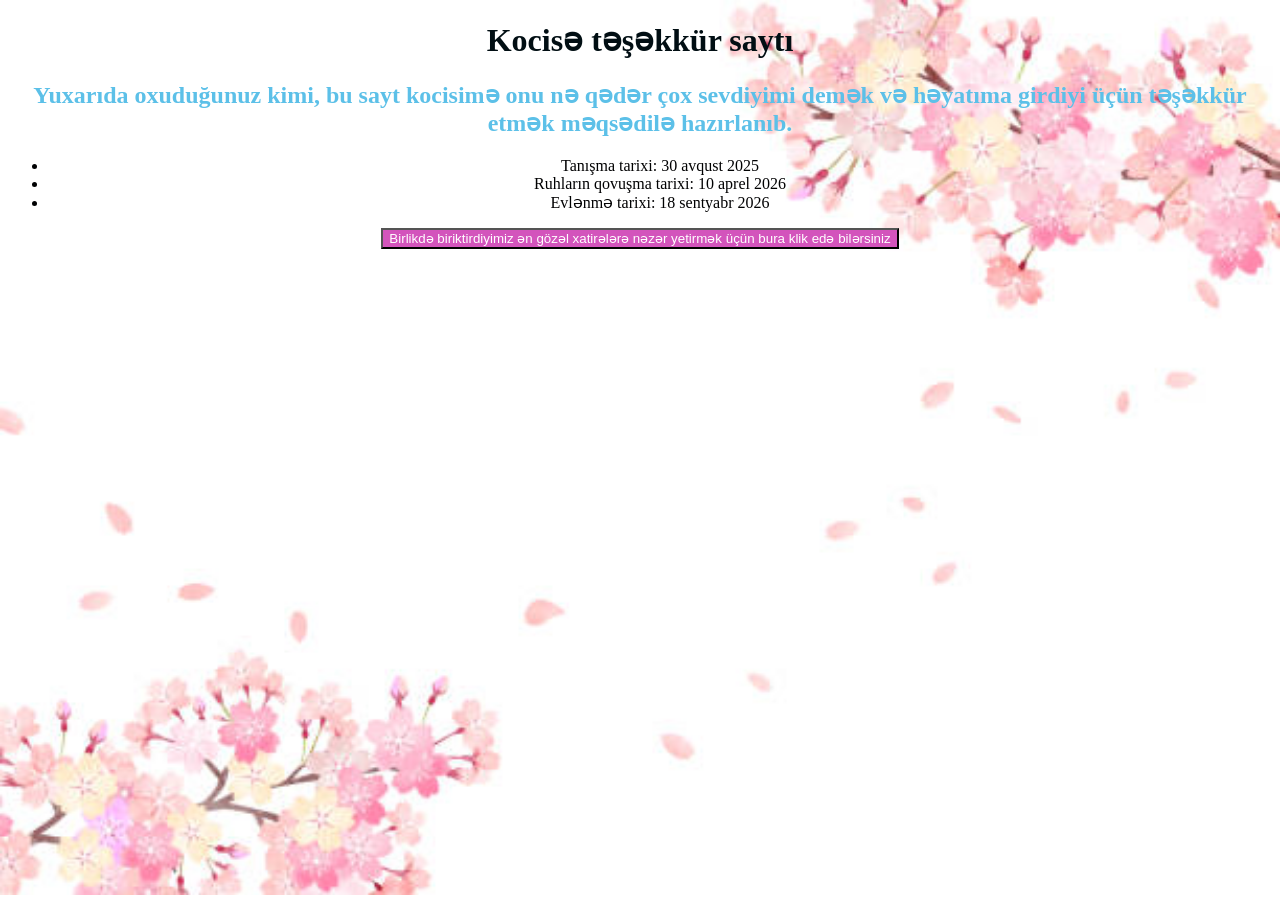
<file: index.html>
<!DOCTYPE html>
<html lang="az">
    <head>
        <meta charset="UTF-8">
        <meta name="viewport" content="width=device-width, initial-scale=1.0">
        <title>Site for my teacher</title>
        <link rel="icon" href="./images/2pandaForSite.jpg">
        <link rel="stylesheet" href="./css/cssForHuseyn.css">
    </head>
    <body>
        <h1>Kocisə təşəkkür saytı</h1>
        <h2>Yuxarıda oxuduğunuz kimi, bu sayt kocisimə onu nə qədər çox sevdiyimi demək və həyatıma girdiyi üçün təşəkkür etmək məqsədilə hazırlanıb.</h2>
        <ul>
            <li>Tanışma tarixi: 30 avqust 2025</li>
            <li>Ruhların qovuşma tarixi: 10 aprel 2026</li>
            <li>Evlənmə tarixi: 18 sentyabr 2026</li>
        </ul>
        <a href="https://mega.nz/fm/photos" target="_blank" rel="noopener noreferrer">
            <button>Birlikdə biriktirdiyimiz ən gözəl xatirələrə nəzər yetirmək üçün bura klik edə bilərsiniz</button>
        </a>
    </body>
</html>
</file>
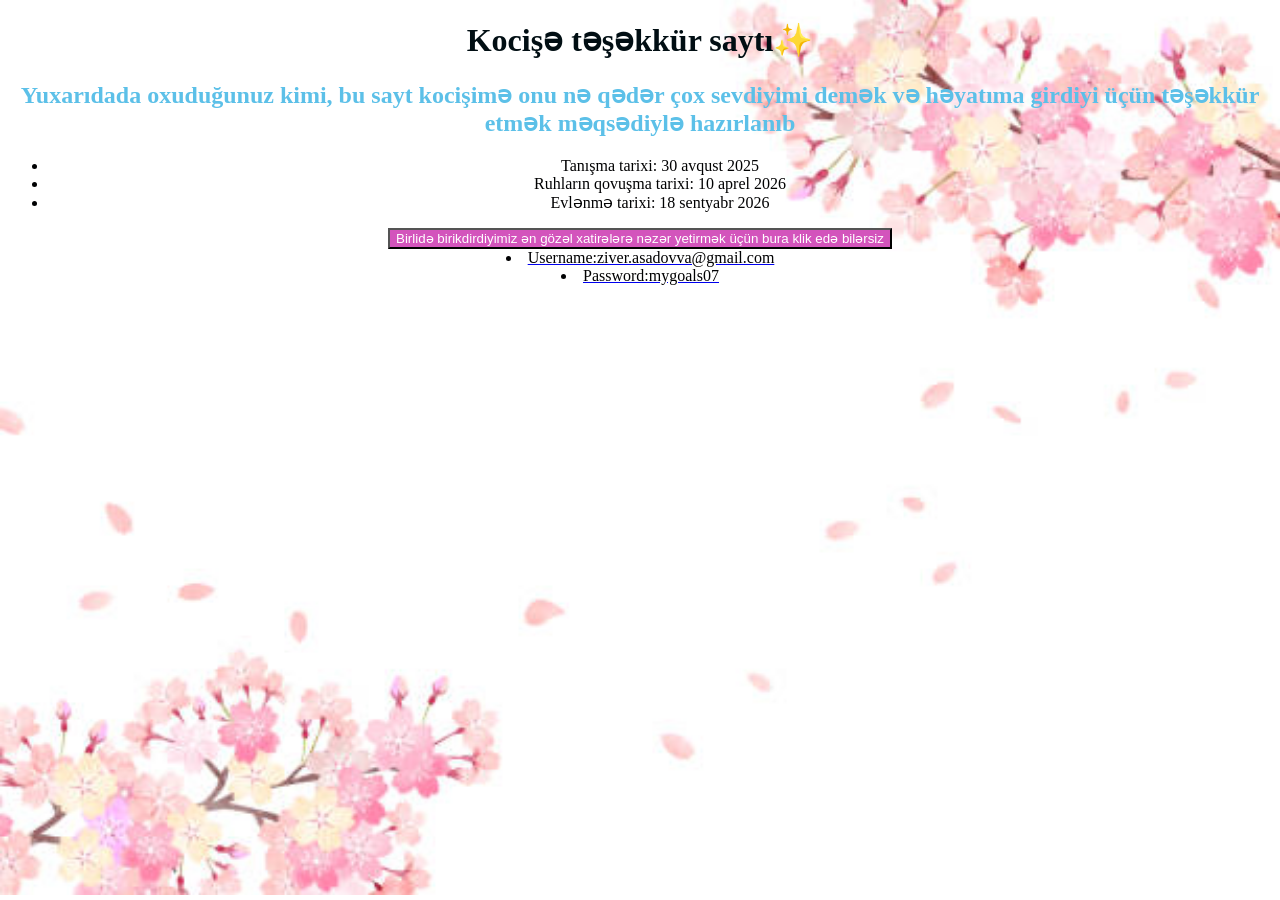
<file: huseynSite💌.html>
<!DOCTYPE html>
<html>
    <head>
        <meta charset="UTF-8">
        <title>Site for my teacher💌</title>
        <link rel="icon" href="images/2pandaForSite.jpg">
        <link rel="stylesheet" href="css/cssForHuseyn.css">
    </head>
    <body>
        <h1>Kocişə təşəkkür saytı✨</h1>
    <h2>Yuxarıdada oxuduğunuz kimi, bu sayt kocişimə onu nə qədər çox sevdiyimi demək və həyatıma girdiyi üçün təşəkkür etmək məqsədiylə hazırlanıb</h2>
    <ul>
        <li>Tanışma tarixi: 30 avqust 2025</li>
        <li>Ruhların qovuşma tarixi: 10 aprel 2026</li>
        <li>Evlənmə tarixi: 18 sentyabr 2026</li>
    </ul>
     <a href="https://mega.nz/fm/photos">
<button>Birlidə birikdirdiyimiz ən gözəl xatirələrə nəzər yetirmək üçün bura klik edə bilərsiz</button>
<li>Username:ziver.asadovva@gmail.com
</li>
<li>Password:mygoals07</li>
     </a>
    </body>
</html>
</file>
<file: css/cssForHuseyn.css>
button {
    background-color: #d354bc;
    color: white;}
    h1 {
    color: #010e13;}
    h2 {
    color: #5cc0e8;}
    li {
    color: #000102;}
    body {
    background-image: url("../images/backroundSakura1.jpg");
    background-size: cover;
    background-repeat: no-repeat;
     text-align: center;
    
}
</file>
